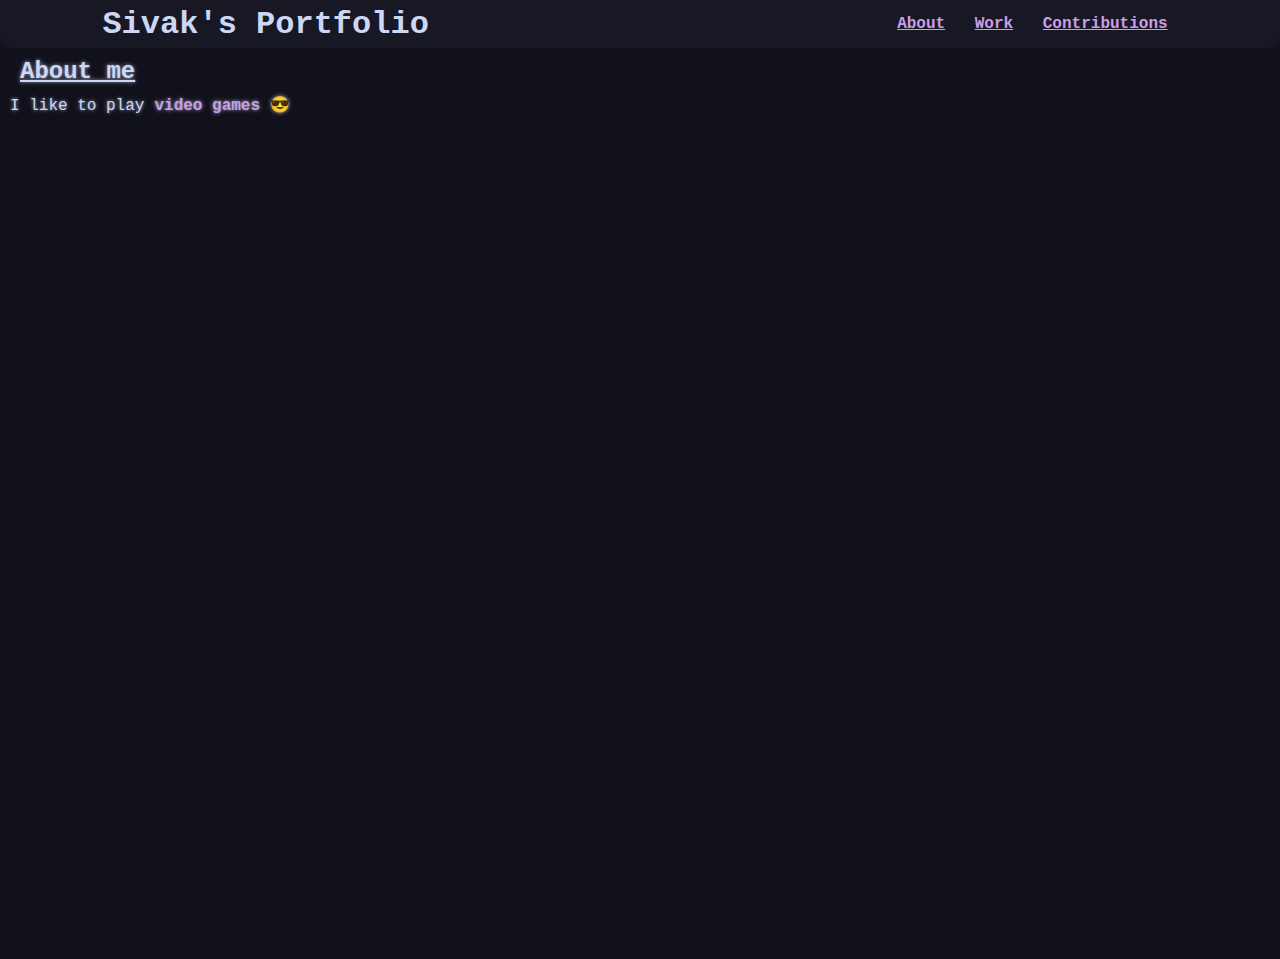
<file: index.html>
<!DOCTYPE html>
<html lang="en">
<head>
    <meta charset="UTF-8">
    <meta name="X-UA-Compatible" content="IE=edge">
    <meta name="viewport" content="width=device-width, initial-scale=1.1">
    <title>Sivak's portfolio</title>
    <link rel="stylesheet" href="style.css">
</head>
<body>
    <div class="hero">
        <nav>
            <h1 class="main">Sivak's Portfolio</h1>
            <ul>
                <li><a href="./pages/about.html"><u>About</u></a></li>
                <li><a href="#"><u>Work</u></a></li>
                <li><a href="#"><u>Contributions</u></a></li>
            </ul>
        </nav>
    </div>
    <div class="page">
        <h2 class="glow" style="color: #cdd6f4"><u>About me</u></h2>
        <p class="glow" style="color: #cdd6f4">I like to play<b style="color: #ca9ee6" >video games</b>😎</p>
    </div>
</body>
</html>
</file>
<file: style.css>
*{
    margin: 0;
    padding: 0;
    font-family: "JetBrains Mono", monospace;
}

body {
    background: #11111b;
}

.page {
    width: 100%;
    height: 100vh;
    background: #11111b;

}

.page *{
    margin: 10px;
}

.hero{
    position: relative;
    width: 100%;
    background-color: #181825;
    border-radius: 0 0 10px 10px;
}

.glow {
    text-shadow:0 0 3px #6c7086, 0 0 5px #6c7086
}

nav{
    display: flex;
    width: 84%;
    margin: auto;
    padding: 5px 0;
    align-items: center;
    justify-content: space-between;
}

nav ul li {
    display: inline-block;
    list-style: none;
    padding: 10px 10px;
}

nav h1{
    color: #cdd6f4;
}

nav ul li a{
    text-decoration: none;
    color: #ca9ee6;
    font-weight: bold;
    animation: unhoveranim 250ms 1 forwards;
}

.main {
    animation: mainanim 3500ms infinite forwards;
}

@keyframes mainanim {
    0% {
        text-shadow: 0 0 3px #cba6f7, 0 0 5px #cba6f7
    }
    50% {
        text-shadow: 0 0 5px #cba6f7, 0 0 10px #cba6f7
    }
    100% {
        text-shadow: 0 0 3px #cba6f7, 0 0 5px #cba6f7
    }
}

nav ul li a:hover{
    animation: hoveranim 250ms 1 forwards;
}

@keyframes hoveranim {
    100% {
        font-size: 105%;
        text-shadow: 0 0 5px #cba6f7, 0 0 7px #cba6f7;
    }
}
@keyframes unhoveranim {
    0% {
        font-size: 105%;
        text-shadow: 0 0 5px #cba6f7, 0 0 7px #cba6f7
    }
    100% {
        font-size: 100%;
        text-shadow:0 0 3px #6c7086, 0 0 5px #6c7086;
    }
}
</file>
